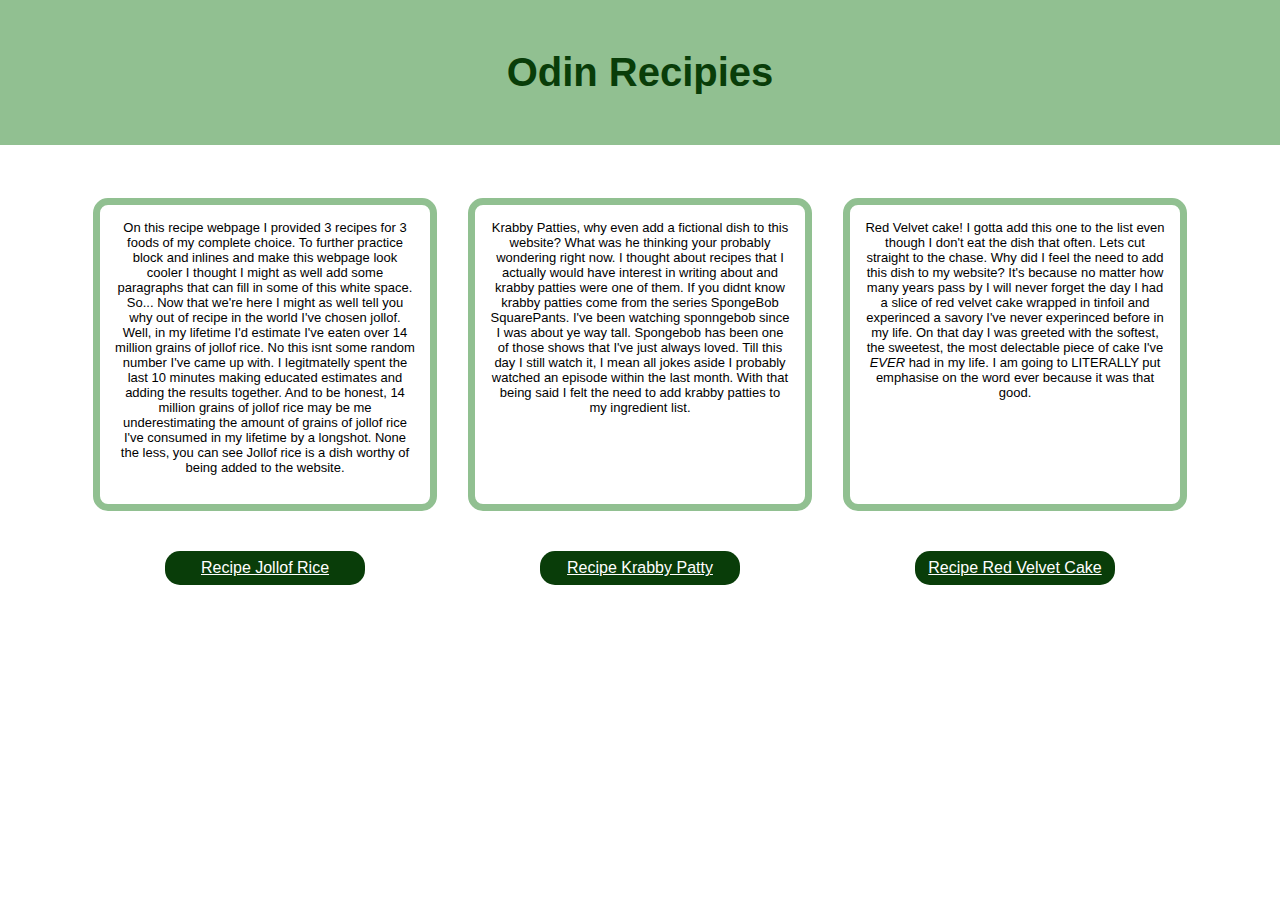
<file: index.html>
<!DOCTYPE html>
<html lang = "en">
<head>
    <link rel = "stylesheet" href = "indexStyle.css">
    <meta char = "UTF-8">
    <title>Odin Recipies</title>
</head>

<body>
    <h1>Odin Recipies</h1>

    <div class = "descriptions">
        <div class = "description_text">
            <p>On this recipe webpage I provided 3 recipes for 3 foods of my complete choice. To further practice block and inlines and make this webpage look cooler I thought I might as well add some paragraphs that can fill in some of this white space.
            So... Now that we're here I might as well tell you why out of recipe in the world I've chosen jollof. Well, in my lifetime I'd
            estimate I've eaten over 14 million grains of jollof rice. No this isnt some random number I've came up with. I legitmatelly spent the
            last 10 minutes making educated estimates and adding the results together. And to be honest, 14 million grains of jollof rice may be me
            underestimating the amount of grains of jollof rice I've consumed in my lifetime by a longshot. None the less, you can see Jollof rice
            is a dish worthy of being added to the website.
            </p>

            <li><a href = "./recipes/jollof.html">Recipe Jollof Rice</a></li>
        </div>

        <div class = "description_text">
            <p>Krabby Patties, why even add a fictional dish to this website? What was he thinking your probably wondering right now.
            I thought about recipes that I actually would have interest in writing about and krabby patties were one of them. If
            you didnt know krabby patties come from the series SpongeBob SquarePants. I've been watching sponngebob since I was about
            ye way tall. Spongebob has been one of those shows that I've just always loved. Till this day I still watch it, I mean all jokes
            aside I probably watched an episode within the last month. With that being said I felt the need to add krabby patties to my
            ingredient list.
            </p>

            <li><a href = "./recipes/krabbypatty.html">Recipe Krabby Patty</a></li>
        </div>

        <div class = "description_text">
            <p>Red Velvet cake! I gotta add this one to the list even though I don't eat the dish that often. Lets cut straight to the chase.
            Why did I feel the need to add this dish to my website? It's because no matter how many years pass by I will never forget the day I had
            a slice of red velvet cake wrapped in tinfoil and experinced a savory I've never experinced before in my life. On that day I was greeted with
            the softest, the sweetest, the most delectable piece of cake I've <em>EVER</em> had in my life. I am going to LITERALLY put emphasise on the word
            ever because it was that good.
            </p>

            <li><a href = "./recipes/cake.html">Recipe Red Velvet Cake</a></li>
        </div>
    </div>

</body>
</html>
</file>
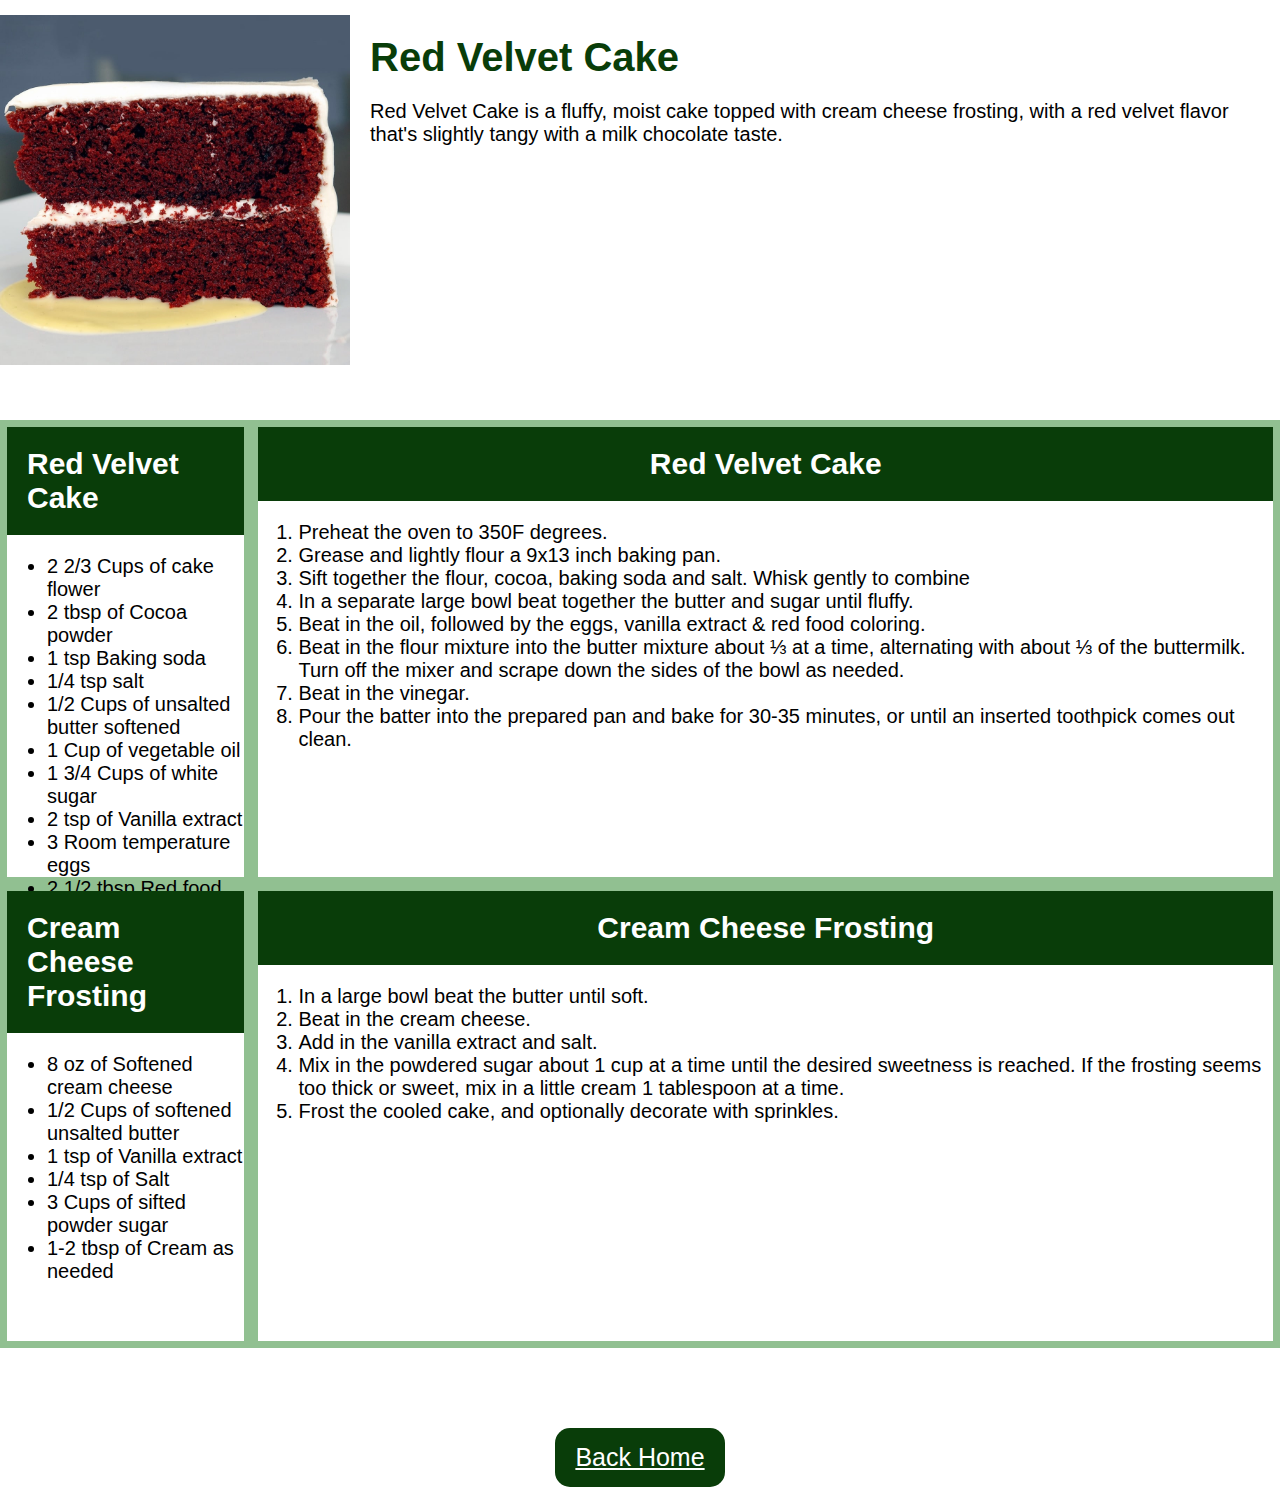
<file: recipes/cake.html>
<!DOCTYPE html>
<html lang = "en">
    <head>
        <meta char = "UTF-8">
        <title>Red Velvet Cake</title>
        <link rel = "stylesheet" href = "../style.css">
    </head>

    <body>
        <div class = "info">
            <div class = "food_info">
                <img class = title-image src = "../images/redvelvet.jpg" width = 350px alt = "Image of a Delicous Red Velvet Cake">

                <div class = food_description>
                    <h1 class = title>Red Velvet Cake</h1>

                    <p>Red Velvet Cake is a fluffy, moist cake topped with cream cheese frosting, with a red velvet flavor that's slightly tangy with a milk chocolate taste.</p>
                </div>
            </div>

            <div class = "lower_portion">
                <div>
                    <div class = "ingredients">
                        <h2>Red Velvet Cake</h2>
                        <div>
                            <ul>
                                <li>2 2/3 Cups of cake flower</li>
                                <li>2 tbsp of Cocoa powder</li>
                                <li>1 tsp Baking soda</li>
                                <li>1/4 tsp salt</li>
                                <li>1/2 Cups of unsalted butter softened</li>
                                <li>1 Cup of vegetable oil</li>
                                <li>1 3/4 Cups of white sugar</li>
                                <li>2 tsp of Vanilla extract</li>
                                <li>3 Room temperature eggs</li>
                                <li>2 1/2 tbsp Red food coloring</li>
                                <li>1 Cup of Room temperature buttermilk</li>
                                <li>2 tsp of White vinegar</li>
                            </ul>
                        </div>
                    </div>    

                    <div class = ingredients>
                        <h2>Cream Cheese Frosting</h2>
                        <div>
                            <ul>
                                <li>8 oz of Softened cream cheese</li>
                                <li>1/2 Cups of softened unsalted butter</li>
                                <li>1 tsp of Vanilla extract</li>
                                <li>1/4 tsp of Salt</li>
                                <li>3 Cups of sifted powder sugar</li>
                                <li>1-2 tbsp of Cream as needed</li>
                            </ul>
                        </div>
                    </div>
                </div>

            
                <div>
                    <div class = steps>
                        <h2>Red Velvet Cake</h2>
                        <div>
                            <ol>
                                <li>Preheat the oven to 350F degrees. </li>
                                <li>Grease and lightly flour a 9x13 inch baking pan. </li>
                                <li>Sift together the flour, cocoa, baking soda and salt. Whisk gently to combine</li>
                                <li>In a separate large bowl beat together the butter and sugar until fluffy. </li>
                                <li>Beat in the oil, followed by the eggs, vanilla extract & red food coloring. </li>
                                <li>Beat in the flour mixture into the butter mixture about ⅓ at a time, alternating with about ⅓ of the buttermilk. Turn off the mixer and scrape down the sides of the bowl as needed. </li>
                                <li>Beat in the vinegar. </li>
                                <li>Pour the batter into the prepared pan and bake for 30-35 minutes, or until an inserted toothpick comes out clean.</li>
                            </ol>
                        </div>
                    </div>

                    <div class = steps>
                        <h2>Cream Cheese Frosting</h2>
                        <div>
                            <ol>
                                <li>In a large bowl beat the butter until soft.</li>
                                <li>Beat in the cream cheese. </li>
                                <li>Add in the vanilla extract and salt.</li>
                                <li>Mix in the powdered sugar about 1 cup at a time until the desired sweetness is reached. If the frosting seems too thick or sweet, mix in a little cream 1 tablespoon at a time.</li>
                                <li>Frost the cooled cake, and optionally decorate with sprinkles.</li>
                            </ol>
                        </div>
                    </div>
                </div>
            </div>
        </div>

        <div class = button>    
            <a href = "../index.html">Back Home</a>
        </div>
    </body>
</html>
</file>
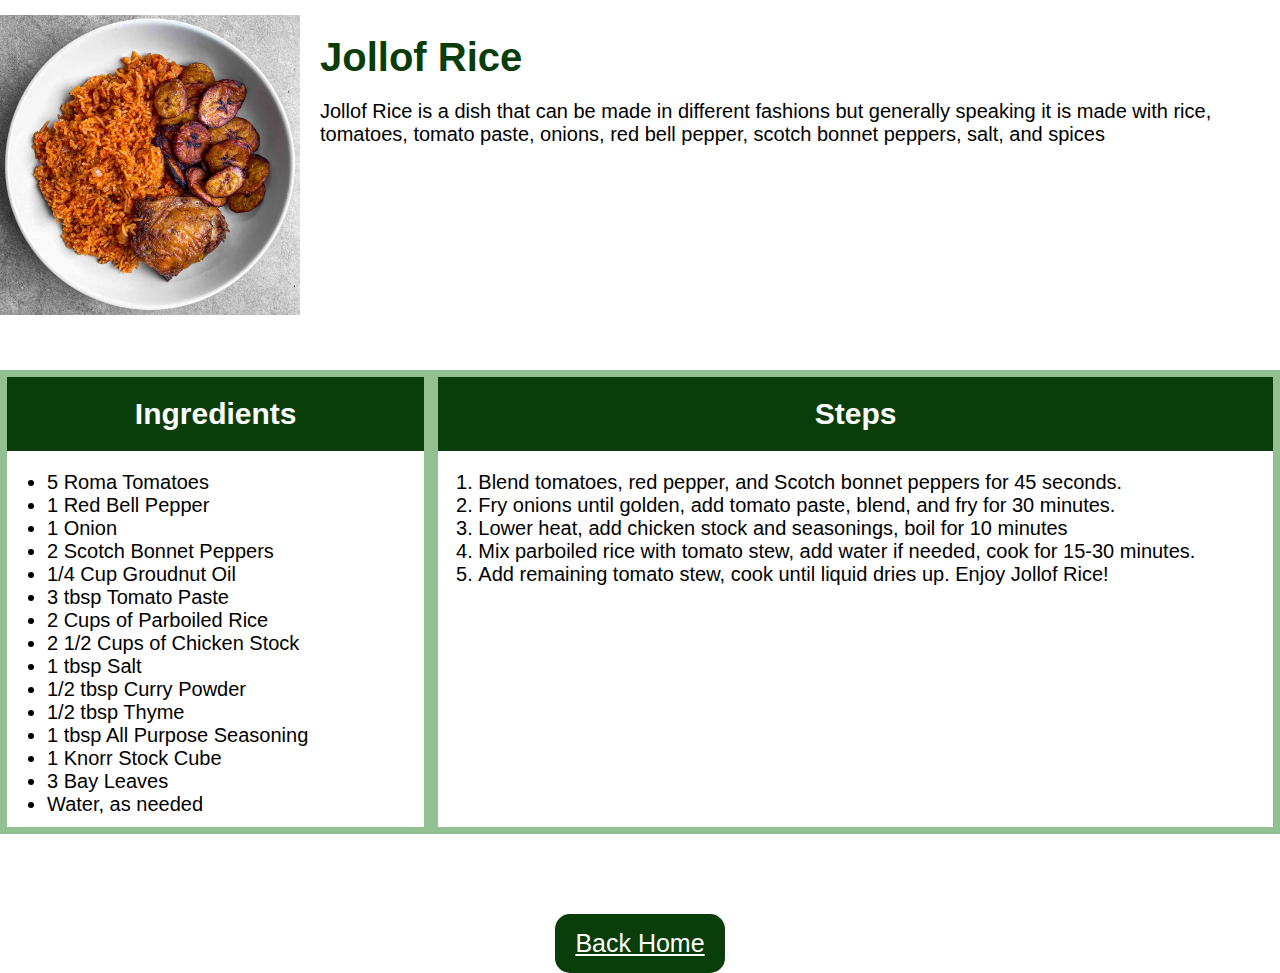
<file: recipes/jollof.html>
<!DOCTYPE html>

<html lang = "en">
    <head>
        <meta char = "UTF-8">
        <title>Jollof</title>
        <link rel = "stylesheet" href = "../style.css">
    </head>

    <body>
        <div class = "info">
            <div class = "food_info">
                <img class = title-image src = "../images/jollof.jpg" width = "300" alt = "Picture of Delicous Jollof Rice with Plantain and Meat">

                <div class = "food_description">
                    <h1 class = title>Jollof Rice</h1>

                    <p>Jollof Rice is a dish that can be made in different fashions but generally speaking it is made with rice, tomatoes, tomato paste, onions, red bell pepper, scotch bonnet peppers, salt, and spices </p>
                </div>
            </div>
            

            <div class = lower_portion>
                <div class = "ingredients">
                    <h2>Ingredients</h2>

                    <ul>
                        <li>5 Roma Tomatoes</li>
                        <li>1 Red Bell Pepper</li>
                        <li>1 Onion</li>
                        <li>2 Scotch Bonnet Peppers</li>
                        <li>1/4 Cup Groudnut Oil</li>
                        <li>3 tbsp Tomato Paste</li>
                        <li>2 Cups of Parboiled Rice</li>
                        <li>2 1/2 Cups of Chicken Stock</li>
                        <li>1 tbsp Salt</li>
                        <li>1/2 tbsp Curry Powder</li>
                        <li>1/2 tbsp Thyme</li>
                        <li>1 tbsp All Purpose Seasoning</li>
                        <li>1 Knorr Stock Cube</li>
                        <li>3 Bay Leaves</li>
                        <li>Water, as needed</li>
                    </ul>
                </div>

                <div class = "steps">
                    <h2>Steps</h2>

                    <ol>
                        <li>Blend tomatoes, red pepper, and Scotch bonnet peppers for 45 seconds.</li>
                        <li>Fry onions until golden, add tomato paste, blend, and fry for 30 minutes.</li>
                        <li>Lower heat, add chicken stock and seasonings, boil for 10 minutes</li>
                        <li>Mix parboiled rice with tomato stew, add water if needed, cook for 15-30 minutes.</li>
                        <li>Add remaining tomato stew, cook until liquid dries up. Enjoy Jollof Rice!</li>
                    </ol>
                </div>
            </div>
        </div>
        
        <div class = "button">
            <a href = "../index.html">Back Home</a>
        </div>
    </body>
</html>
</file>
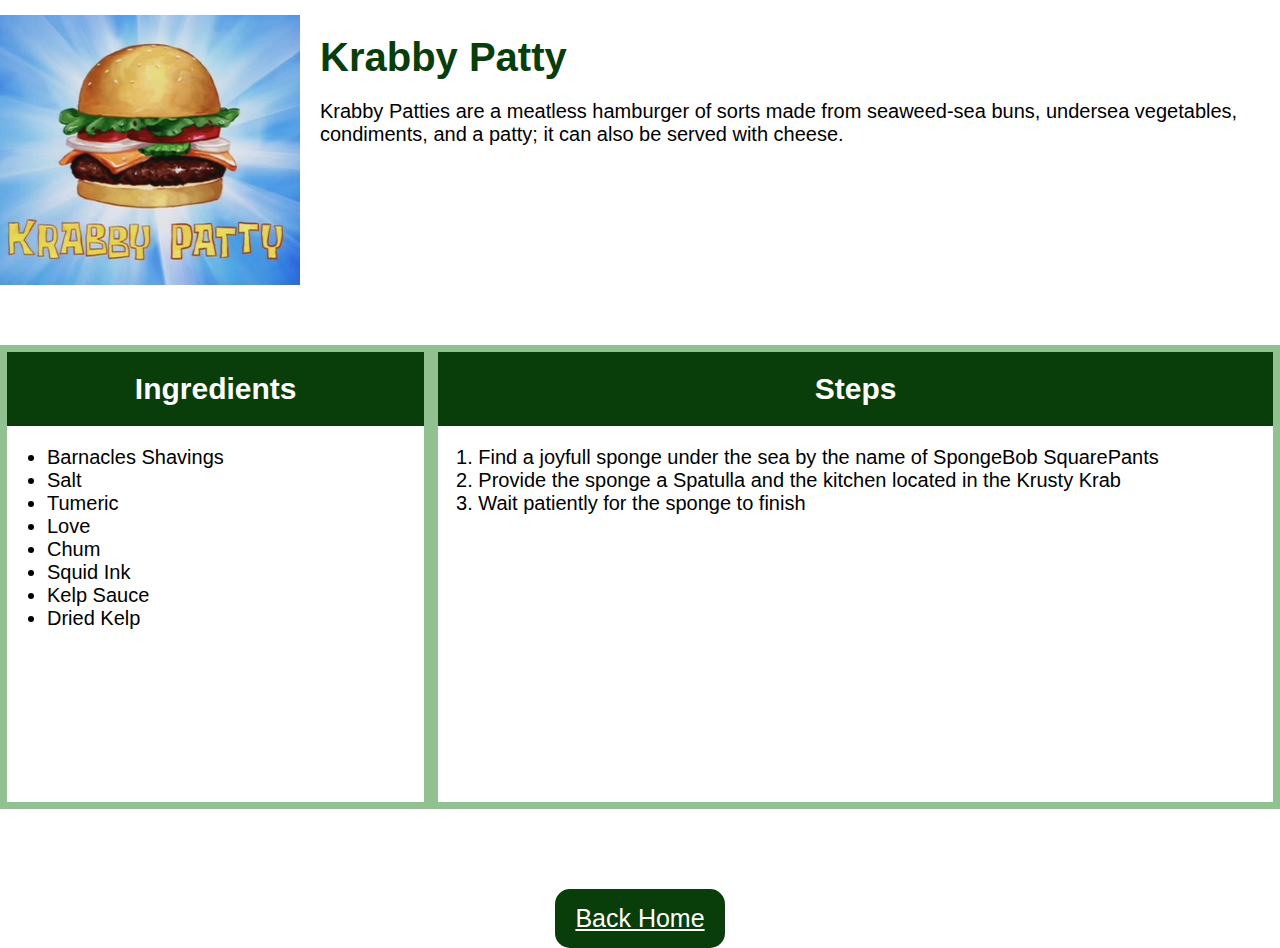
<file: recipes/krabbypatty.html>
<!DOCTYPE html>
<html lang = "en">
    <head>
        <meta char = "UTF-8">
        <title>Krabby Patty</title>
        <link rel = "stylesheet" href = "../style.css">

    </head>

    <body>
        <div class = "info">
            <div class = "food_info">
                <div>
                    <img src = "../images/krabbypatty.png" width = "300" alt = "Picture of a Delicous Krabby Patty">
                </div>

                <div class = food_description>
                    <h1 class = title>Krabby Patty</h1>
                    <p class = description-body>Krabby Patties are a meatless hamburger of sorts made from seaweed-sea buns, undersea vegetables, condiments, and a patty; it can also be served with cheese.</p>
                </div>
            </div>

            <div class = lower_portion>
                <div class = ingredients>
                    <h2>Ingredients</h2>
                    <ul>
                        <li>Barnacles Shavings</li>
                        <li>Salt</li>
                        <li>Tumeric</li>
                        <li>Love</li>
                        <li>Chum</li>
                        <li>Squid Ink</li>
                        <li>Kelp Sauce</li>
                        <li>Dried Kelp</li>
                    </ul>
                </div>

                <div class = steps>
                    <h2>Steps</h2>

                    <ol>
                        <li>Find a joyfull sponge under the sea by the name of SpongeBob SquarePants</li>
                        <li>Provide the sponge a Spatulla and the kitchen located in the Krusty Krab</li>
                        <li>Wait patiently for the sponge to finish</li>
                    </ol>
                </div>
            </div>
        </div>

        <div class = "button">
            <a href = "../index.html">Back Home</a>
        </div>
    </body>
</html>
</file>
<file: indexStyle.css>
body {
    display: flex;
    flex-direction: column;
    margin: 0px;
    padding : 0px;
    text-align: center;
    font-family: "Lucida Console",  Helvetica;
}

h1 { /**title**/
    display: flex;
    justify-content: center;
    color: rgb(9, 61, 9);
    background-color:rgb(145, 192, 145);
    margin: 0px 0px 40px 0px;
    font-size: 40px;
    padding: 50px 0px; 
}

.descriptions {
    display: flex;
    justify-content: center;
    gap: 75px;
    margin-bottom: 20px;
}

li{
    height: 50px;
    width: 200px;
    display: flex;
    align-items: center;
    justify-content: center;
    background-color: rgb(9, 61, 9);
    border-radius: 15px;
}

a { /**text inside of link boxes**/
    color: white;
}

.description_text { /**text boxes**/
    display: flex;
    flex-direction: column;
    align-items: center;
    vertical-align: top;
    width: 300px;
    height: 400px;
}

p{  
    padding: 15px;
    width: 300px;
    height: 400px;
    border: 7px solid rgb(145, 192, 145);
    border-radius: 15px;
    font-family: "Lucida Console",  Helvetica;
    font-size: 13px;
    margin-bottom: 40px;
}
</file>
<file: style.css>
body{
    display: flex;
    flex-direction: column;
    align-items: center;
    font-family: "Lucida Console",  Helvetica;
    margin: 0px;
    padding: 0px;
    font-size: 20px;
}

.info{
    display: flex;
    flex-direction: column;
}

.title {
    color: rgb(9, 61, 9);
    margin: 0px;
    font-size: 40px;
}

.food_info{ /**block holding food image and description**/
    display: flex;
    justify-content: center;
    margin: 15px 0;
}
 
.food_description{ /*block holding food title and description*/
    display: flex;
    flex-direction: column;
    margin: 20px 0px 0px 20px;
}




.lower_portion{ /*the ingredients and steps under a parent div*/
    display: flex;
    margin: 40px 0px 80px 0px;
}

h2{
    display: flex;
    justify-content: center;
    background-color: rgb(9, 61, 9);
    color: white;
    padding: 20px;
    margin: 0px;
}

.ingredients{
    height: 450px;
    color: black;
    display: flex;
    flex-direction: column;
    flex: 1 1 0;
    border: 7px solid rgb(145, 192, 145);
}

.steps{
    height: 450px;
    flex:2 1 0;
    color: black;
    display: flex;
    flex-direction: column;
    border: 7px solid rgb(145, 192, 145);
}

/* back button link*/
.button{
    border-radius: 15px;
    display: flex;
    justify-content: center;
    width: 140px;
    background-color: rgb(9, 61, 9);
    padding: 15px;
    font-size: 25px;
}

a{
    color: white;
    display: flex;
    align-items: flex-end;
}
</file>
